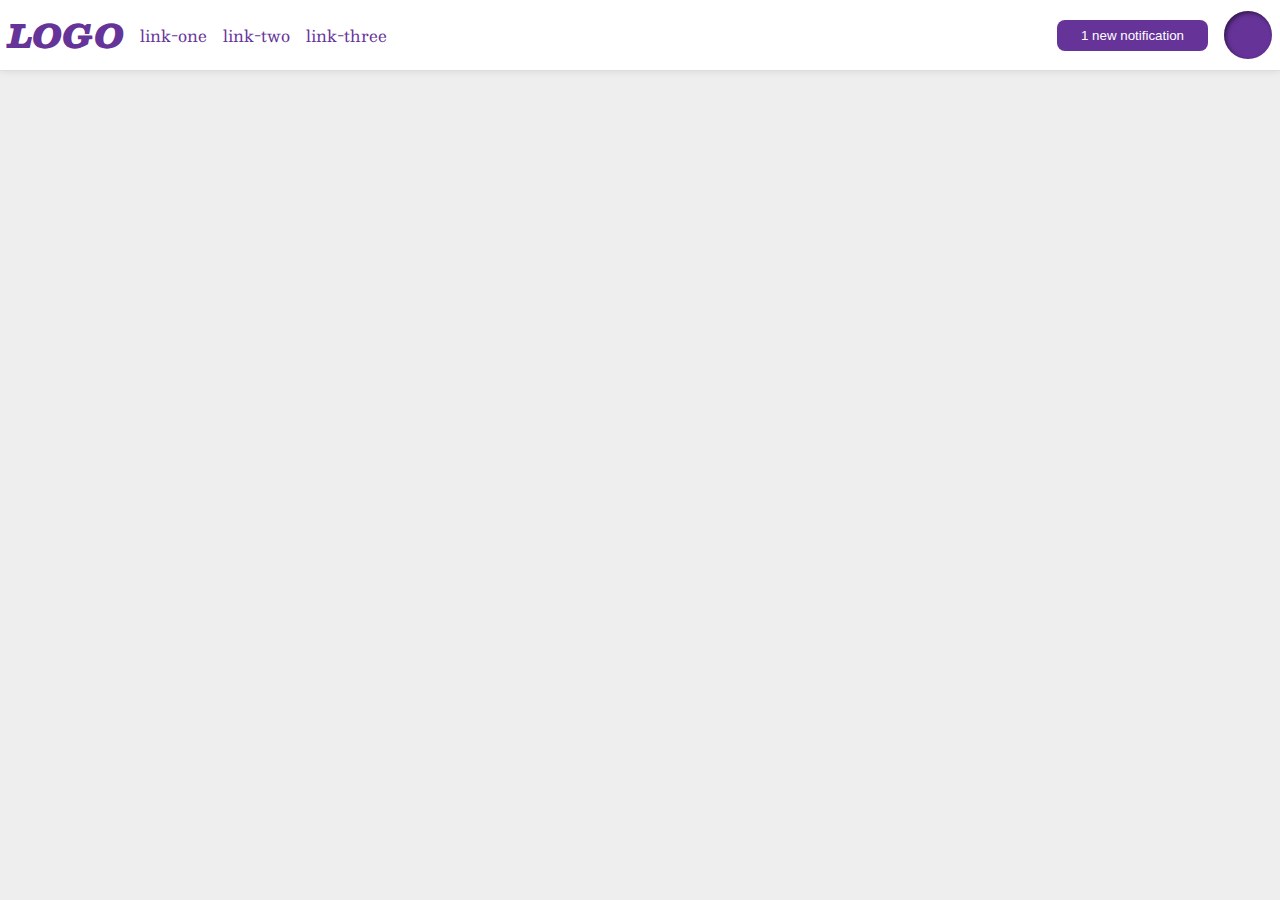
<file: flex/03-flex-header-2/index.html>
<!DOCTYPE html>
<html lang="en">
  <head>
    <meta charset="UTF-8">
    <meta http-equiv="X-UA-Compatible" content="IE=edge">
    <meta name="viewport" content="width=device-width, initial-scale=1.0">
    <title>Flex Header 2</title>
    <link rel="stylesheet" href="style.css">
  </head>
  <body>
    <div class="header">
      <div class="left">
        <div class="logo">
          LOGO
        </div>
        <ul class="links">
          <li><a href="google.com">link-one</a></li>
          <li><a href="google.com">link-two</a></li>
          <li><a href="google.com">link-three</a></li>
        </ul>
      </div>
      <div class="right">
        <button class="notifications">
        1 new notification
        </button>
        <div class="profile-image"></div>
      </div>
    </div>  
  </body>
</html>
</file>
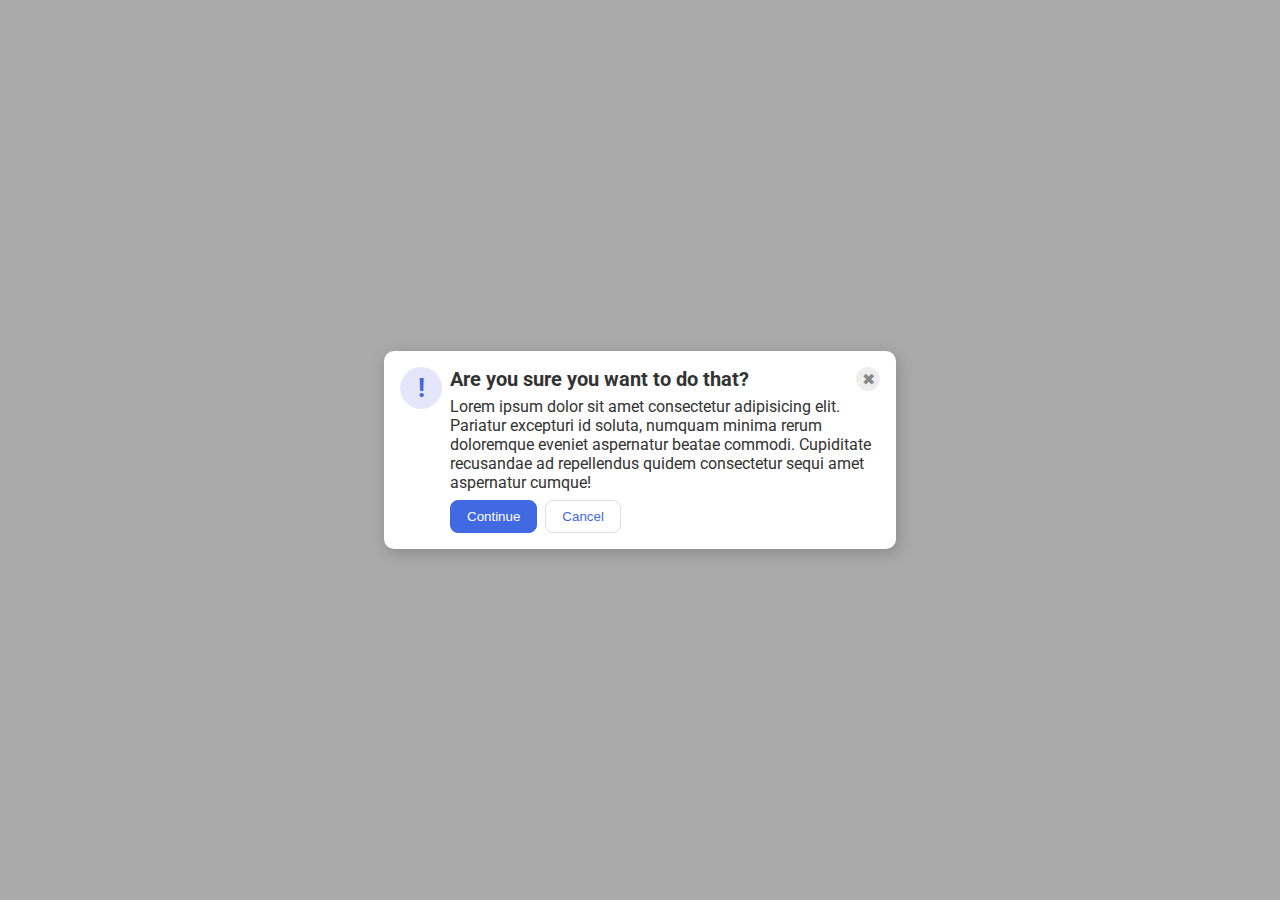
<file: flex/05-flex-modal/index.html>
<!DOCTYPE html>
<html lang="en">
  <head>
    <meta charset="UTF-8">
    <meta http-equiv="X-UA-Compatible" content="IE=edge">
    <meta name="viewport" content="width=device-width, initial-scale=1.0">
    <link rel="stylesheet" href="style.css">
    <title>Modal</title>
  </head>
  <body>
    <!-- <div class="container"> -->
      <div class="modal">
        <div class="icon">!</div>
        <div class="header">Are you sure you want to do that?</div>
        <div class="close-button">✖</div>
        <div class="text">Lorem ipsum dolor sit amet consectetur adipisicing elit. Pariatur excepturi id soluta, numquam minima rerum doloremque eveniet aspernatur beatae commodi. Cupiditate recusandae ad repellendus quidem consectetur sequi amet aspernatur cumque!</div>
        <button class="continue">Continue</button>
        <button class="cancel">Cancel</button>
      </div>
    <!-- </div> -->
  </body>
</html>
</file>
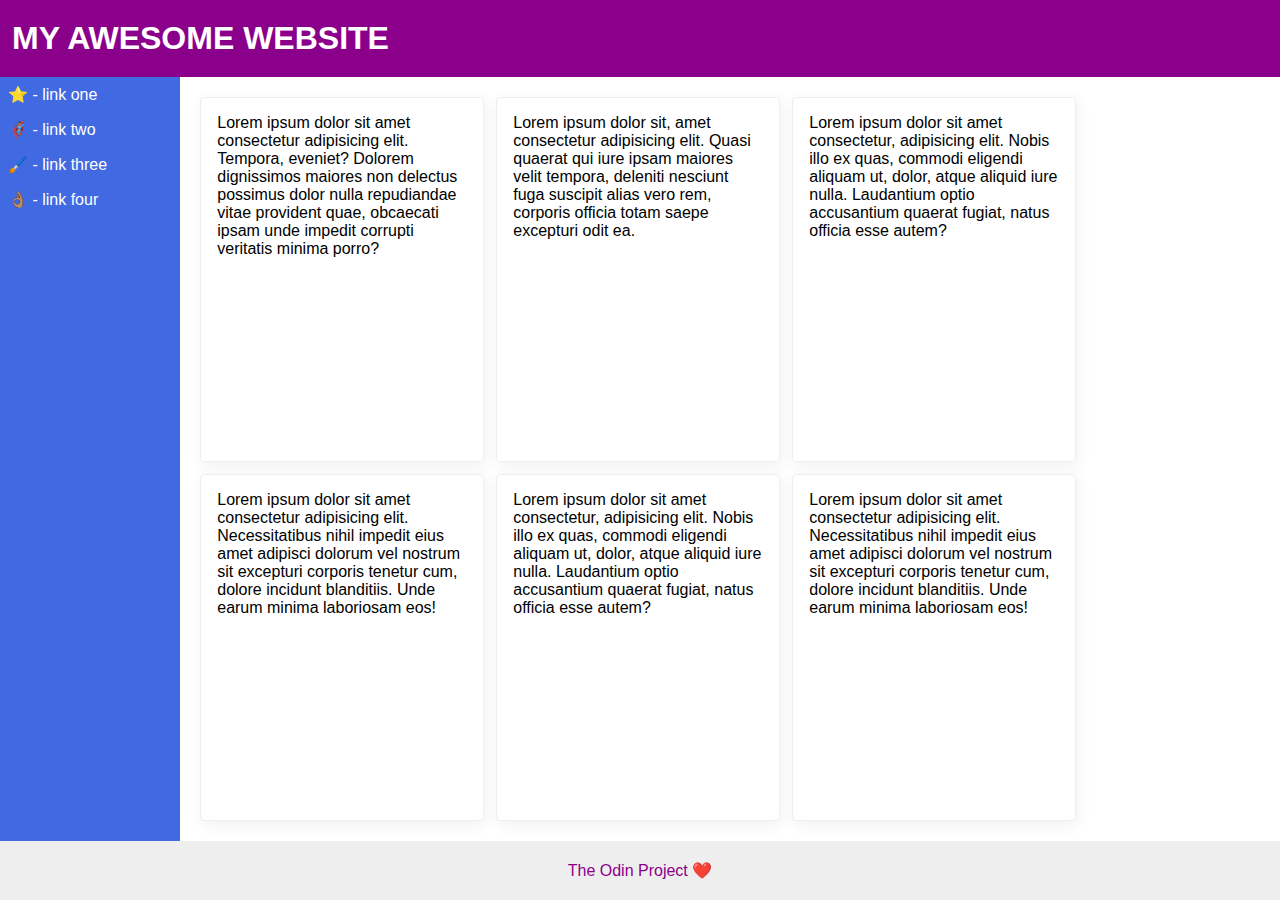
<file: flex/07-flex-layout-2/index.html>
<!DOCTYPE html>
<html lang="en">
  <head>
    <meta charset="UTF-8">
    <meta http-equiv="X-UA-Compatible" content="IE=edge">
    <meta name="viewport" content="width=device-width, initial-scale=1.0">
    <title>The Holy Grail</title>
    <link rel="stylesheet" href="style.css">
  </head>
  <body>
    <div class="header">
      MY AWESOME WEBSITE
    </div>
    <div class="content">
      <div class="sidebar">
        <ul>
          <li><a href="#">⭐ - link one</a></li>
          <li><a href="#">🦸🏽‍♂️ - link two</a></li>
          <li><a href="#">🖌️ - link three</a></li>
          <li><a href="#">👌🏽 - link four</a></li>
        </ul>
      </div>
      <div class="cards">
        <div class="card">Lorem ipsum dolor sit amet consectetur adipisicing elit. Tempora, eveniet? Dolorem dignissimos maiores non delectus possimus dolor nulla repudiandae vitae provident quae, obcaecati ipsam unde impedit corrupti veritatis minima porro?</div>
        <div class="card">Lorem ipsum dolor sit, amet consectetur adipisicing elit. Quasi quaerat qui iure ipsam maiores velit tempora, deleniti nesciunt fuga suscipit alias vero rem, corporis officia totam saepe excepturi odit ea.</div>
        <div class="card">Lorem ipsum dolor sit amet consectetur, adipisicing elit. Nobis illo ex quas, commodi eligendi aliquam ut, dolor, atque aliquid iure nulla. Laudantium optio accusantium quaerat fugiat, natus officia esse autem?</div>
        <div class="card">Lorem ipsum dolor sit amet consectetur adipisicing elit. Necessitatibus nihil impedit eius amet adipisci dolorum vel nostrum sit excepturi corporis tenetur cum, dolore incidunt blanditiis. Unde earum minima laboriosam eos!</div>
        <div class="card">Lorem ipsum dolor sit amet consectetur, adipisicing elit. Nobis illo ex quas, commodi eligendi aliquam ut, dolor, atque aliquid iure nulla. Laudantium optio accusantium quaerat fugiat, natus officia esse autem?</div>
        <div class="card">Lorem ipsum dolor sit amet consectetur adipisicing elit. Necessitatibus nihil impedit eius amet adipisci dolorum vel nostrum sit excepturi corporis tenetur cum, dolore incidunt blanditiis. Unde earum minima laboriosam eos!</div>
        </div>
    </div>
    <div class="footer">
      The Odin Project ❤️
    </div>
  </body>
</html>
</file>
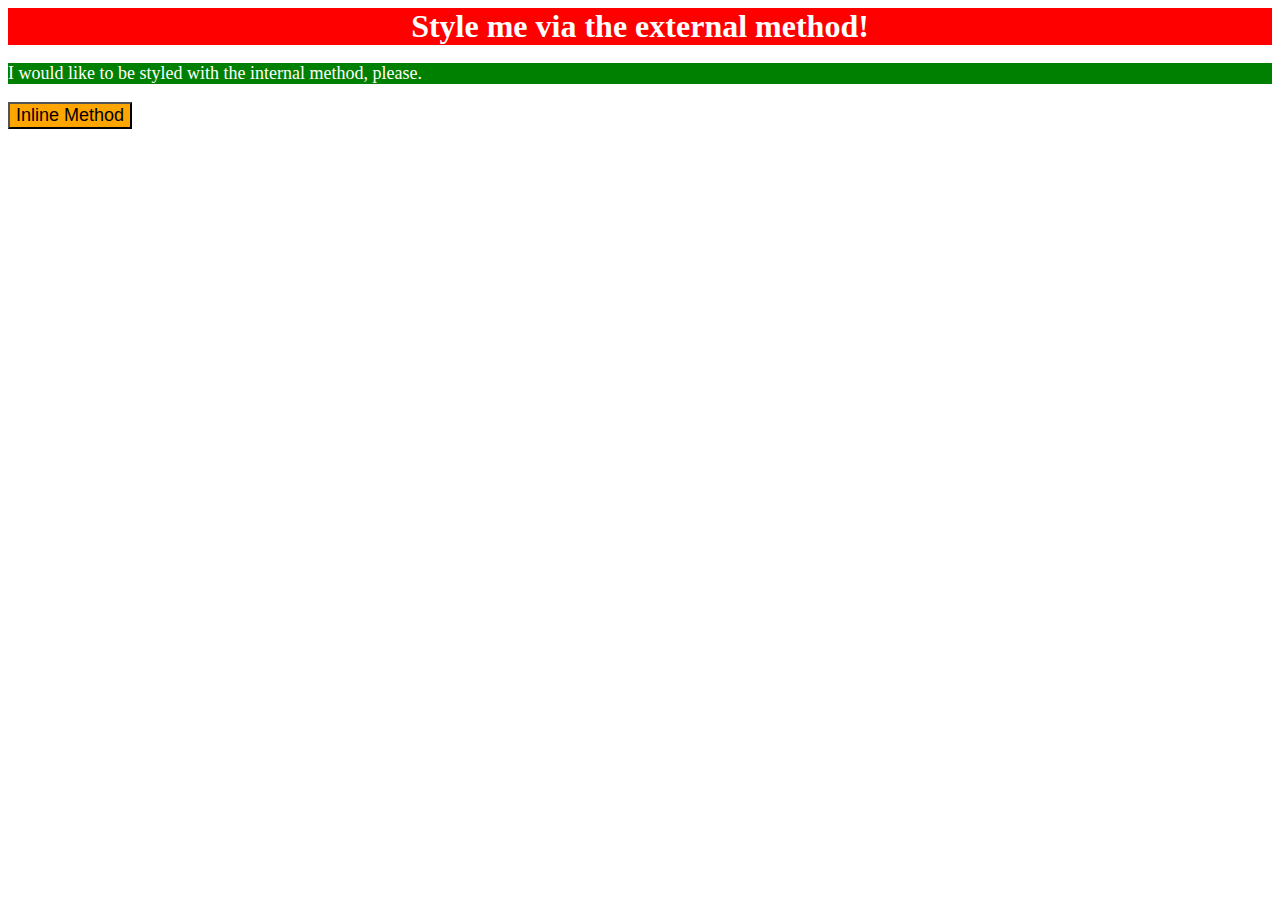
<file: foundations/01-css-methods/index.html>
<!DOCTYPE html>
<html lang="en">
  <head>
    <meta charset="UTF-8">
    <link rel="stylesheet" href="./styles.css">
    <meta http-equiv="X-UA-Compatible" content="IE=edge">
    <meta name="viewport" content="width=device-width, initial-scale=1.0">
    <title>Methods for Adding CSS</title>
    <style>
      p {
        background-color: green;
        color: white;
        font-size: 18px;
      }
    </style>
  </head>
  <body>
    <div>Style me via the external method!</div>
    <p>I would like to be styled with the internal method, please.</p>
    <button style="background-color: orange; font-size: 18px;">Inline Method</button>
  </body>
</html>
</file>
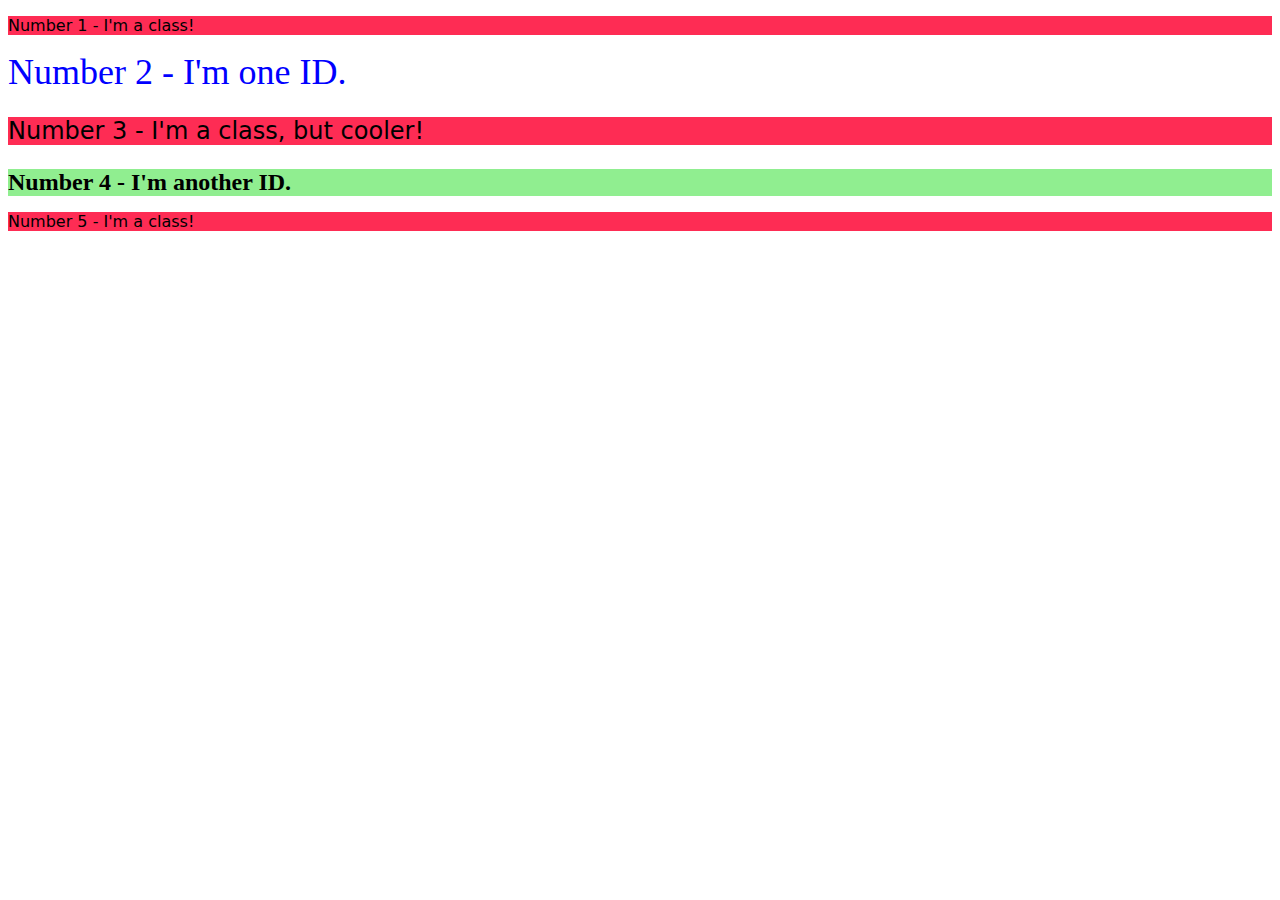
<file: foundations/02-class-id-selectors/index.html>
<!DOCTYPE html>
<html lang="en">
  <head>
    <meta charset="UTF-8">
    <meta http-equiv="X-UA-Compatible" content="IE=edge">
    <meta name="viewport" content="width=device-width, initial-scale=1.0">
    <title>Class and ID Selectors</title>
    <link rel="stylesheet" href="style.css">
  </head>
  <body>
    <p class="odd">Number 1 - I'm a class!</p>
    <div id="two">Number 2 - I'm one ID.</div>
    <p class="odd odd3">Number 3 - I'm a class, but cooler!</p>
    <div id="four">Number 4 - I'm another ID.</div>
    <p class="odd">Number 5 - I'm a class!</p>
  </body>
</html>
</file>
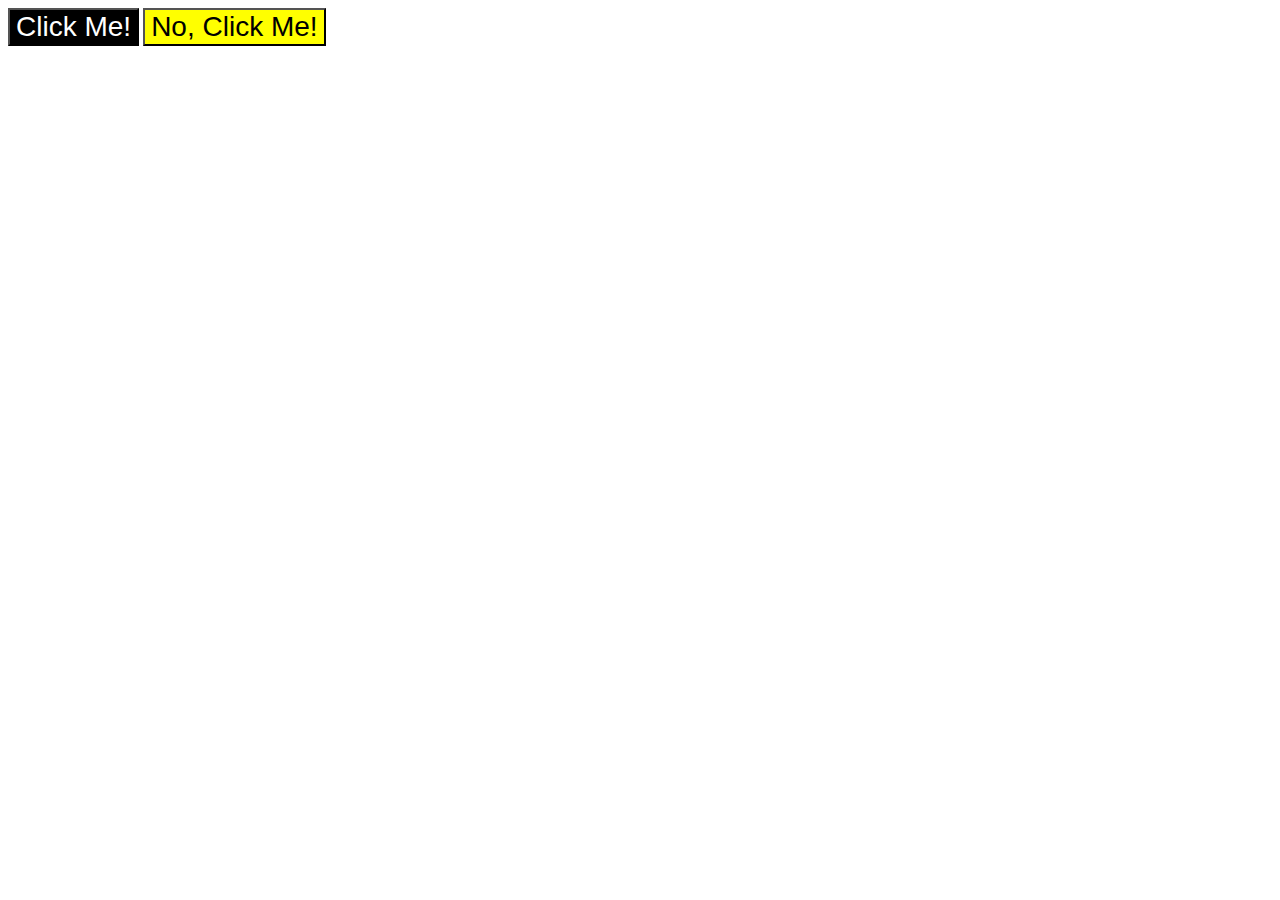
<file: foundations/03-grouping-selectors/index.html>
<!DOCTYPE html>
<html lang="en">
  <head>
    <meta charset="UTF-8">
    <meta http-equiv="X-UA-Compatible" content="IE=edge">
    <meta name="viewport" content="width=device-width, initial-scale=1.0">
    <title>Grouping Selectors</title>
    <link rel="stylesheet" href="style.css">
  </head>
  <body>
    <button class="click-me font-look">Click Me!</button>
    <button class="no-click font-look">No, Click Me!</button>
  </body>
</html>
</file>
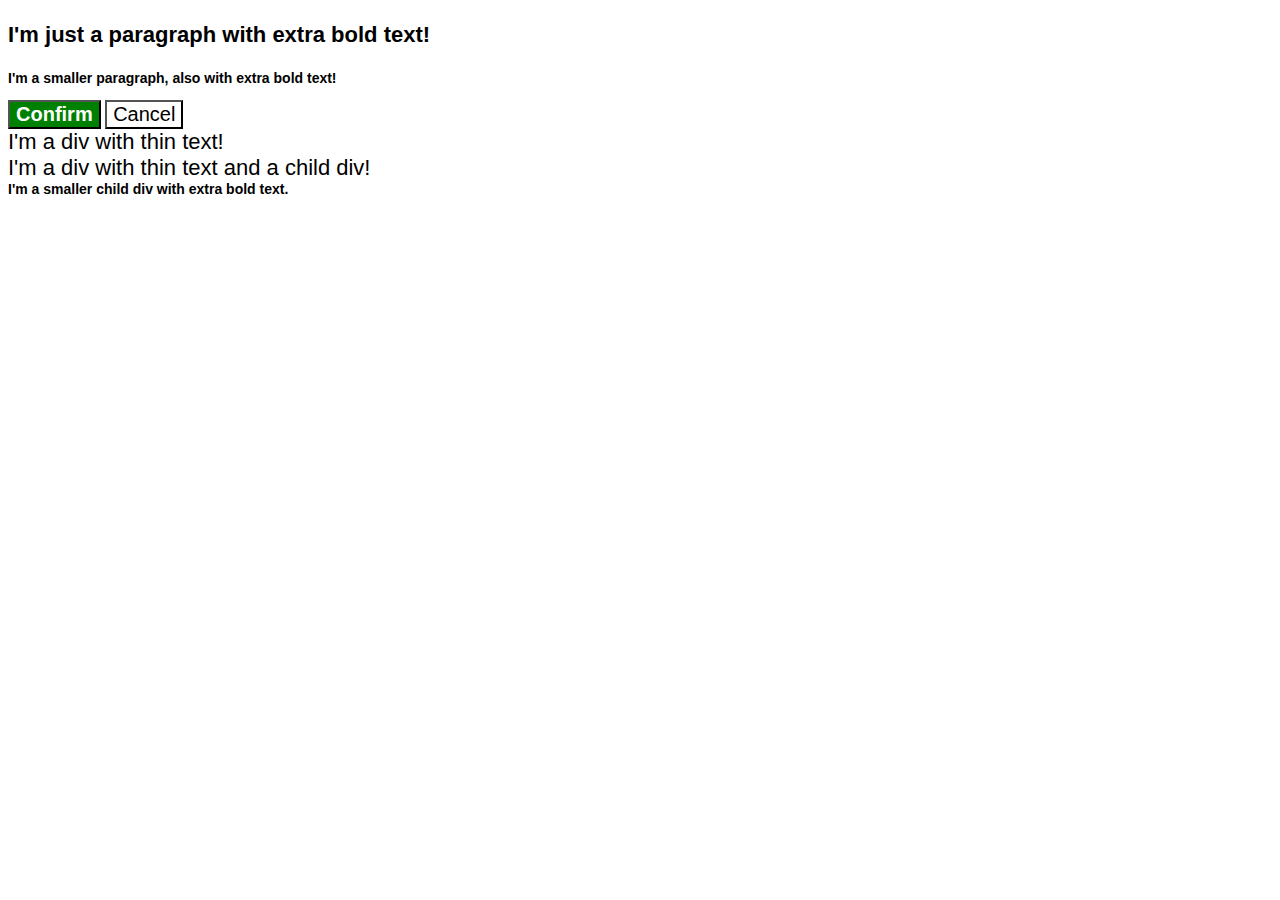
<file: foundations/06-cascade-fix/index.html>
<!DOCTYPE html>
<html lang="en">
  <head>
    <meta charset="UTF-8">
    <meta http-equiv="X-UA-Compatible" content="IE=edge">
    <meta name="viewport" content="width=device-width, initial-scale=1.0">
    <title>Fix the Cascade</title>
    <link rel="stylesheet" href="style.css">
  </head>
  <body>
    <p class="para">I'm just a paragraph with extra bold text!</p>
    <p class="para small-para">I'm a smaller paragraph, also with extra bold text!</p>

   <button id="confirm-button" class="button confirm">Confirm</button>
    <button id="cancel-button" class="button cancel">Cancel</button>

    <div class="text">I'm a div with thin text!</div>
    <div class="text">I'm a div with thin text and a child div!
      <div class="text child">I'm a smaller child div with extra bold text.</div>
    </div>
  </body>
</html>
</file>
<file: flex/03-flex-header-2/style.css>
/* this is some magical font-importing.  
you'll learn about it later. */
@import url('https://fonts.googleapis.com/css2?family=Besley:ital,wght@0,400;1,900&display=swap');

body {
  margin: 0;
  background: #eee;
  font-family: Besley, serif;
}

.header {
  background: white;
  border-bottom: 1px solid #ddd;
  box-shadow: 0 0 8px rgba(0,0,0,.1);
  display: flex;
  justify-content: space-between;
  padding: 8px;
}

.profile-image {
  background: rebeccapurple;
  box-shadow: inset 2px 2px 4px rgba(0,0,0,.5);
  border-radius: 50%;
  width: 48px;
  height: 48px;
}

.logo {
  color: rebeccapurple;
  font-size: 32px;
  font-weight: 900;
  font-style: italic;
}

button {
  border: none;
  border-radius: 8px;
  background: rebeccapurple;
  color: white;
  padding: 8px 24px;
  }

a {
  /* this removes the line under our links */
  text-decoration: none;
  color: rebeccapurple;
}

ul {
  list-style-type: none;
  display: flex;
  padding: 0;
  margin: 0;
  gap: 16px;
}




.left, .right {
  display: flex;
  align-items: center;
  gap: 16px;
}
</file>
<file: flex/05-flex-modal/style.css>
@import url('https://fonts.googleapis.com/css2?family=Roboto:wght@400;700&display=swap');

html, body {
  height: 100%;
}

body {
  font-family: Roboto, sans-serif;
  margin: 0;
  background: #aaa;
  color: #333;
  /* I'll give you this one for free lol */
  display: flex;
  align-items: center;
  justify-content: center;
}

.modal {
  background: white;
  width: 480px;
  border-radius: 10px;
  box-shadow: 2px 4px 16px rgba(0,0,0,.2);
  padding: 16px;
  display: flex;
  flex-wrap: wrap;
  gap: 8px;
}

.icon {
  color: royalblue;
  font-size: 26px;
  font-weight: 700;
  background: lavender;
  width: 42px;
  height: 42px;
  border-radius: 50%;
  display: flex;
  flex-shrink: 0;
  align-items: center;
  justify-content: center;
  align-self: flex-start;
}

.close-button {
  background: #eee;
  border-radius: 50%;
  color: #888;
  font-weight: 400;
  font-size: 16px;
  height: 24px;
  width: 24px;
  display: flex;
  align-items: center;
  justify-content: center;
}

button {
  padding: 8px 16px;
  border-radius: 8px;
}

button.continue {
  background: royalblue;
  border: 1px solid royalblue;
  color: white;
  margin-left: 50px;
}

button.cancel {
  background: white;
  border: 1px solid #ddd;
  color: royalblue;
}

.header {
  font-size: 20px;
  font-weight: bold;
  margin-left: 0;
  margin-right: auto;
}

.text {
  margin-top: -20px;
  margin-left: 50px;
}
</file>
<file: flex/07-flex-layout-2/style.css>
body {
  font-family: -apple-system, BlinkMacSystemFont, 'Segoe UI', Roboto, Oxygen, Ubuntu, Cantarell, 'Open Sans', 'Helvetica Neue', sans-serif;
  margin: 0;
  min-height: 100vh;
  display: flex;
  flex-direction: column;
}

.header {
  max-height: 72px;
  background: darkmagenta;
  color: white;
  font-size: 32px;
  font-weight: 900;
  padding-top: 20px;
  padding-bottom: 20px;
  padding-left: 12px;
  align-content: flex-start;
}

.footer {
  max-height: 72px;
  background: #eee;
  color: darkmagenta;
  text-align: center;
  padding-top: 20px;
  padding-bottom: 20px;
  align-content: flex-end;
}

.sidebar {
  width: 300px;
  background: royalblue;
  box-sizing: border-box;
}

ul {
  list-style: none;
  padding: 0;
  margin: 0;
}

li {
  padding: 8px;
}

a {
  color: white;
  text-decoration: none;
}

.cards {
  padding: 20px;
  display: flex;
  flex: auto;
  flex-wrap: wrap;
  gap: 12px;
}

.card {
  border: 1px solid #eee;
  box-shadow: 2px 4px 16px rgba(0,0,0,.06);
  border-radius: 4px;
  max-width: 250px;
  padding: 16px;
}

.content {
  display: flex;
  flex: 3;
}
</file>
<file: foundations/01-css-methods/styles.css>
div {
    background-color: red;
    color: white;
    font-size: 32px;
    text-align: center;
    font-weight: bold;
}
</file>
<file: foundations/02-class-id-selectors/style.css>
.odd {
    background-color: rgb(254, 44, 84);
    font-family: Verdana, "DejaVu Sans", sans-serif;
}

#two {
    color: rgb(0, 0, 255);
    font-size: 36px;
}

.odd3 {
    font-size: 24px;
}

#four {
    background-color: rgb(144, 238, 144);
    font-size: 24px;
    font-weight: bold;
}
</file>
<file: foundations/03-grouping-selectors/style.css>
.click-me {
    background-color: rgb(0, 0, 0);
    color: rgb(255, 255, 255);
}

.no-click {
    background-color: rgb(255, 255, 0);
}

.font-look {
    font-size: 28px;
    font-family: Helvetica, "Times New Roman", sans-serif;
}
</file>
<file: foundations/06-cascade-fix/style.css>
body{
  font-family:Arial, Helvetica, sans-serif
}

.para {
  font-size: 22px;
}

.small-para {
  font-size: 14px;
  font-weight: 800;
}

.para,
.small-para {
  color: hsl(0, 0%, 0%);
  font-weight: 800;
}


#confirm-button {
  background: green;
  color: white;
  font-weight: bold;
} 

.button {
  background-color: rgb(255, 255, 255);
  color: rgb(0, 0, 0);
  font-size: 20px;
}

.text {
  color: rgb(0, 0, 0);
  font-size: 22px;
  font-weight: 100;
}

.text .child {
  color: rgb(0, 0, 0);
  font-weight: 800;
  font-size: 14px;
}
</file>
